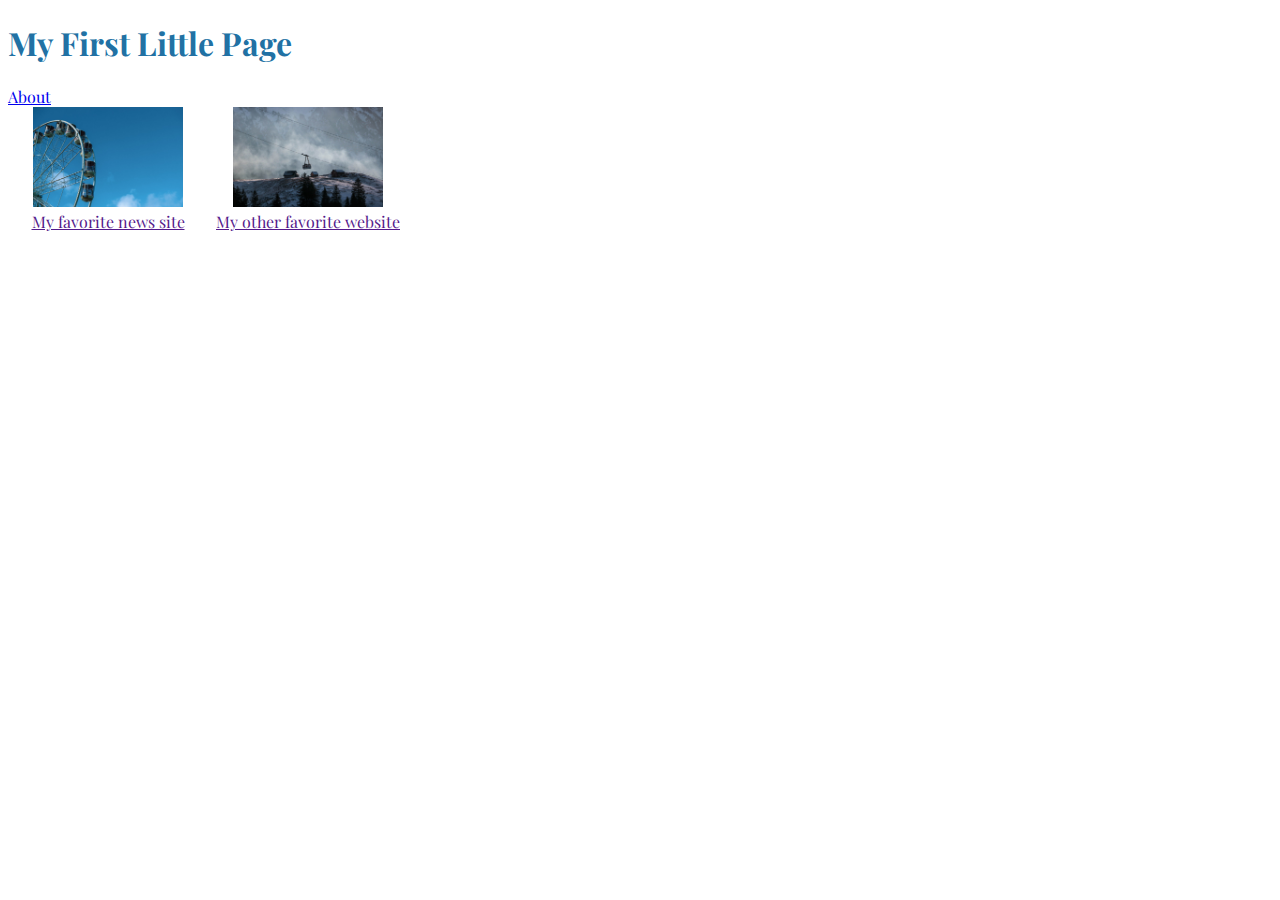
<file: index.html>
<!DOCTYPE html>
<html lang="en" >
<head>
  <meta charset="UTF-8">
  <title>CodePen - my first little page</title>
  <link href="https://fonts.googleapis.com/css2?family=Playfair+Display&family=Sen&display=swap" rel="stylesheet"><link rel="stylesheet" href="./style.css">

</head>
<body>
<!-- partial:index.partial.html -->
<main>
   <h1>My First Little Page</h1>
 <a href="about.html">About</a>
  <div class="container">
    <section>
      <img src="images/óriáskerék.jpg" alt="">
      <a href="">My favorite news site</a>
    </section>
   <section>
     <img src="images/switzerland-4974469_1280.jpg" alt="">
     <a href="">My other favorite website</a>
   </section>
    
  </div>
</main>
<!-- partial -->
  
</body>
</html>
</file>
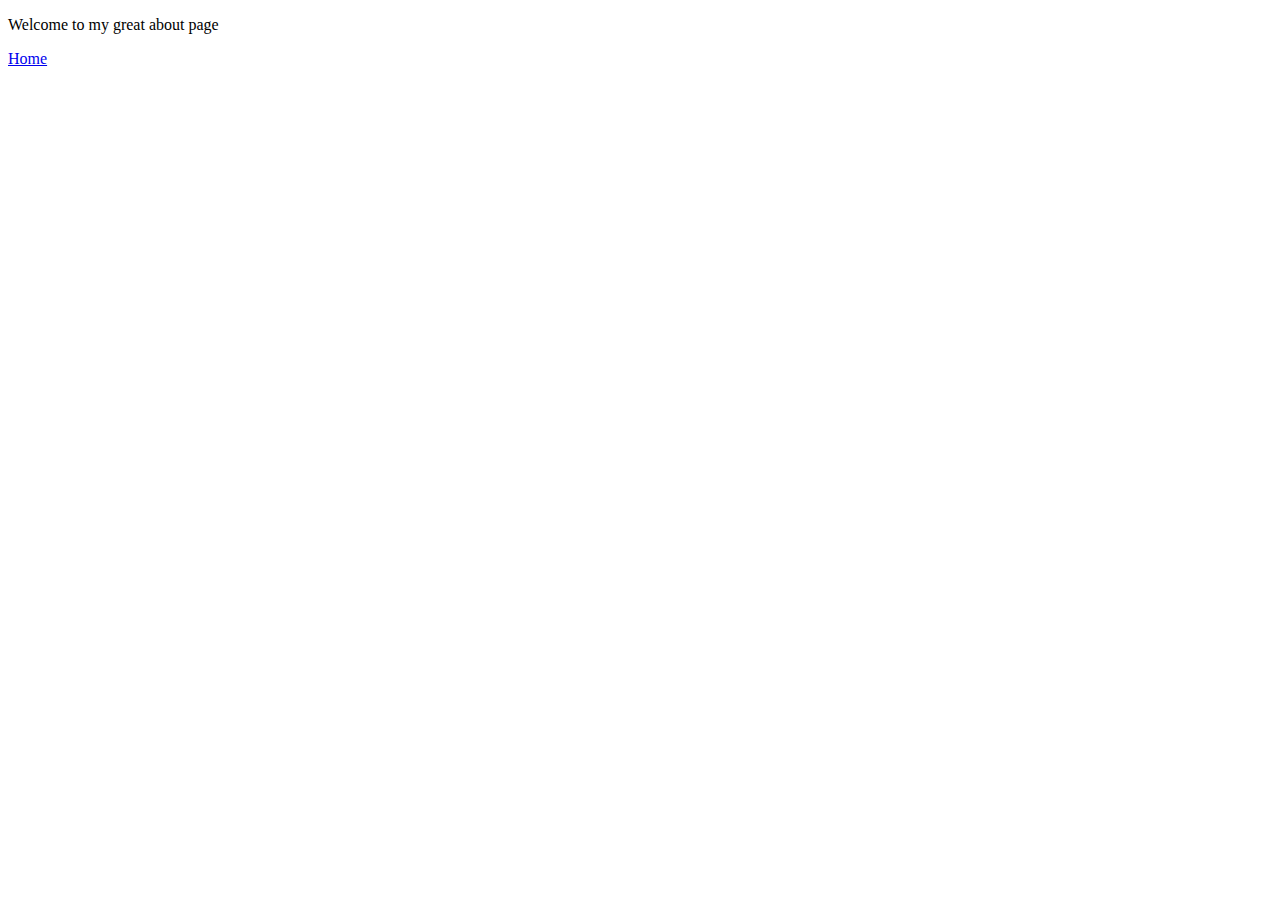
<file: about.html>
<!DOCTYPE html>
<html lang="en">
<head>
    <meta charset="UTF-8">
    <meta http-equiv="X-UA-Compatible" content="IE=edge">
    <meta name="viewport" content="width=device-width, initial-scale=1.0">
    <title>About</title>
</head>
<body>
    <P>Welcome to my great about page</P>
<a href="index.html">Home</a>
</body>
</html>
</file>
<file: style.css>
img {
  width: 150px;
}
h1{
  color:#2171a4;
}
main {
  font-family: 'Playfair Display', serif;
}

.container {
  display: flex;
}

section {
  width: 200px;
  text-align: center;
}

a {
  display: block;
}
</file>
